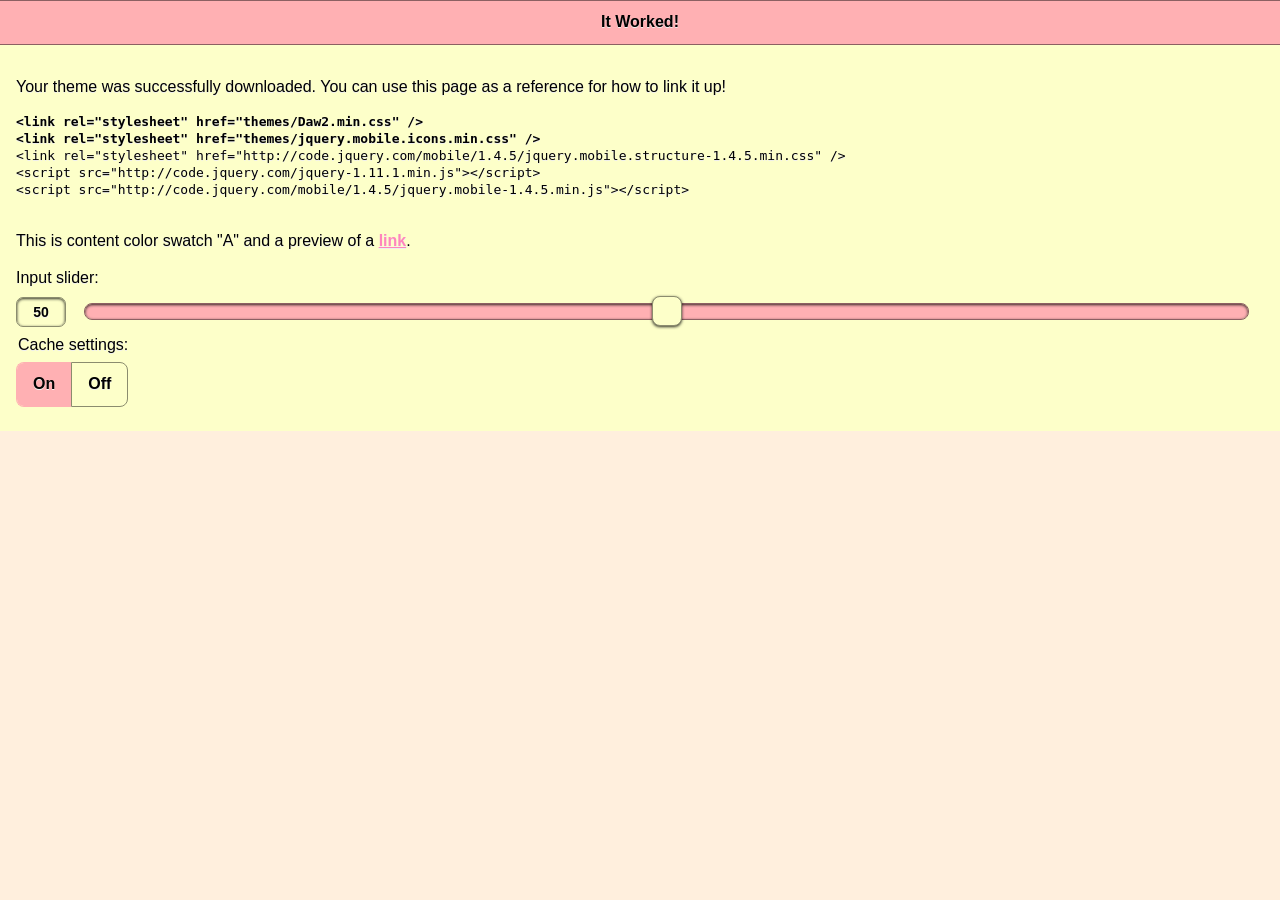
<file: app/webroot/index.html>
<!DOCTYPE html>
<html>
<head>
	<meta http-equiv="Content-Type" content="text/html; charset=utf-8" />	<title>
		CakeRecipe:
		Errors	</title>
	<link href="/cakephp/favicon.ico" type="image/x-icon" rel="icon" /><link href="/cakephp/favicon.ico" type="image/x-icon" rel="shortcut icon" />
	<link rel="stylesheet" type="text/css" href="css/Daw2.min.css" />
	<link rel="stylesheet" type="text/css" href="css/jquery.mobile.icons.min.css" />
	<link rel="stylesheet" type="text/css" href="css/jquery.mobile.structure-1.4.5.min.css" />

	<script type="text/javascript" src="js/jquery-1.11.1.min.js"></script>
	<script type="text/javascript" src="js/jquery.mobile-1.4.5.min.js"></script>

</head>
<body>
    <div data-role="page" data-theme="a">
		<div data-role="header" data-position="inline">
			<h1>It Worked!</h1>
		</div>
		<div data-role="content" data-theme="a">
			<p>Your theme was successfully downloaded. You can use this page as a reference for how to link it up!</p>
			<pre>
<strong>&lt;link rel=&quot;stylesheet&quot; href=&quot;themes/Daw2.min.css&quot; /&gt;</strong>
<strong>&lt;link rel=&quot;stylesheet&quot; href=&quot;themes/jquery.mobile.icons.min.css&quot; /&gt;</strong>
&lt;link rel=&quot;stylesheet&quot; href=&quot;http://code.jquery.com/mobile/1.4.5/jquery.mobile.structure-1.4.5.min.css&quot; /&gt;
&lt;script src=&quot;http://code.jquery.com/jquery-1.11.1.min.js&quot;&gt;&lt;/script&gt;
&lt;script src=&quot;http://code.jquery.com/mobile/1.4.5/jquery.mobile-1.4.5.min.js&quot;&gt;&lt;/script&gt;
			</pre>
			<p>This is content color swatch "A" and a preview of a <a href="#" class="ui-link">link</a>.</p>
			<label for="slider1">Input slider:</label>
			<input type="range" name="slider1" id="slider1" value="50" min="0" max="100" data-theme="a" />
			<fieldset data-role="controlgroup"  data-type="horizontal" data-role="fieldcontain">
			<legend>Cache settings:</legend>
			<input type="radio" name="radio-choice-a1" id="radio-choice-a1" value="on" checked="checked" />
			<label for="radio-choice-a1">On</label>
			<input type="radio" name="radio-choice-a1" id="radio-choice-b1" value="off"  />
			<label for="radio-choice-b1">Off</label>
			</fieldset>
		</div>
	</div>
</body>
</html>
</file>
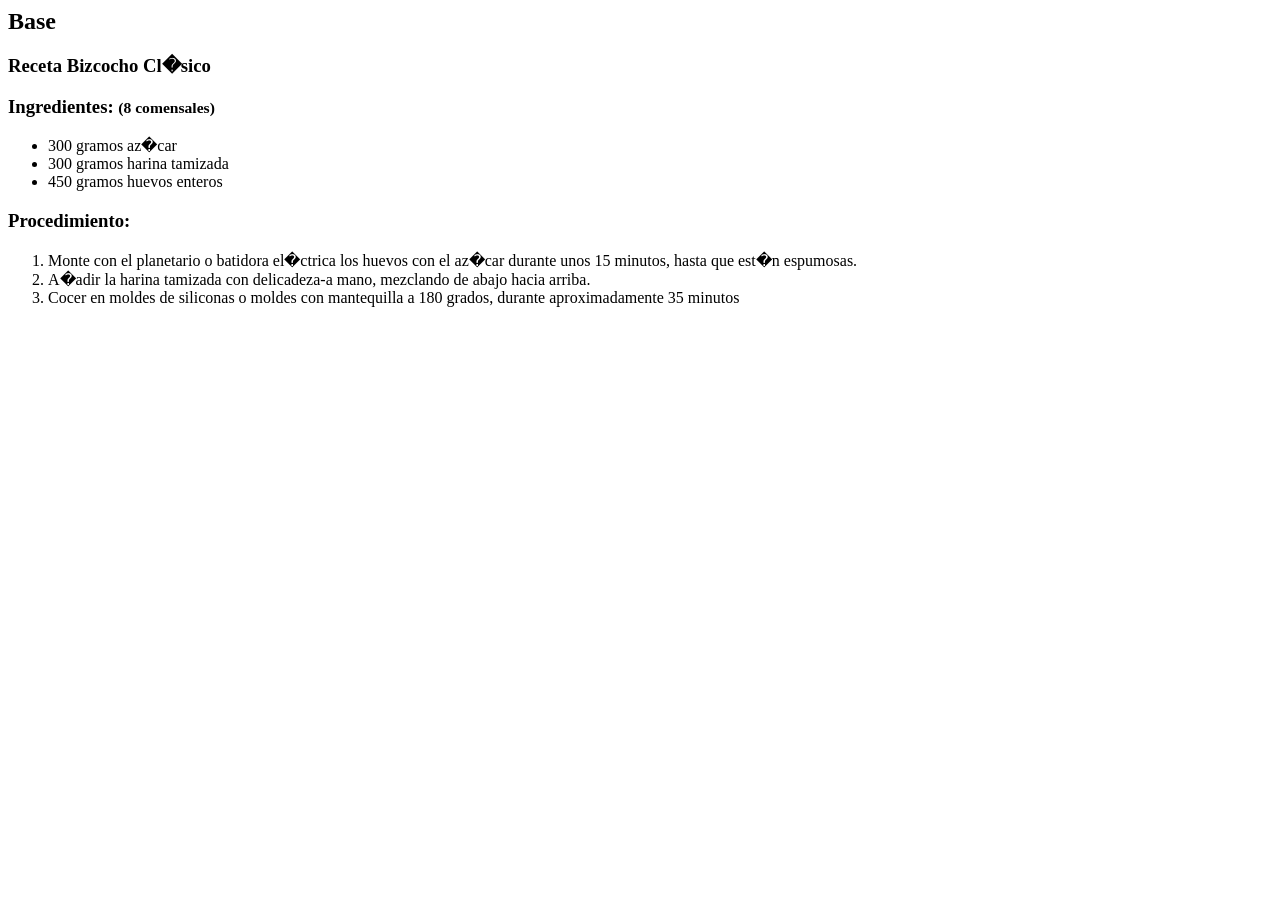
<file: receta.html>
<html>
<h2>
<div><b>Base</b></div>
</h2>
</div>
<h3>
<p>Receta Bizcocho Cl�sico</p></div></div>
Ingredientes:
<small class="recipe-serving">(8 comensales)</small>
</h3>
<ul>
<li>300 gramos az�car</li>
<li>300 gramos harina tamizada</li>
<li>450 gramos huevos enteros</li>
</ul>

<h3>
Procedimiento:
</h3>
<div><ol>
<li><span>Monte con el planetario o batidora el�ctrica los huevos con el az�car durante unos 15 minutos, hasta que est�n espumosas.</span></li>
<li><span>A�adir la harina tamizada con delicadeza-a mano, mezclando de abajo hacia arriba.</span></li>
<li><span>Cocer en moldes de siliconas o moldes con mantequilla a 180 grados, durante aproximadamente 35 minutos</span></li>
</ol>
</div>
</div>
</html>
</file>
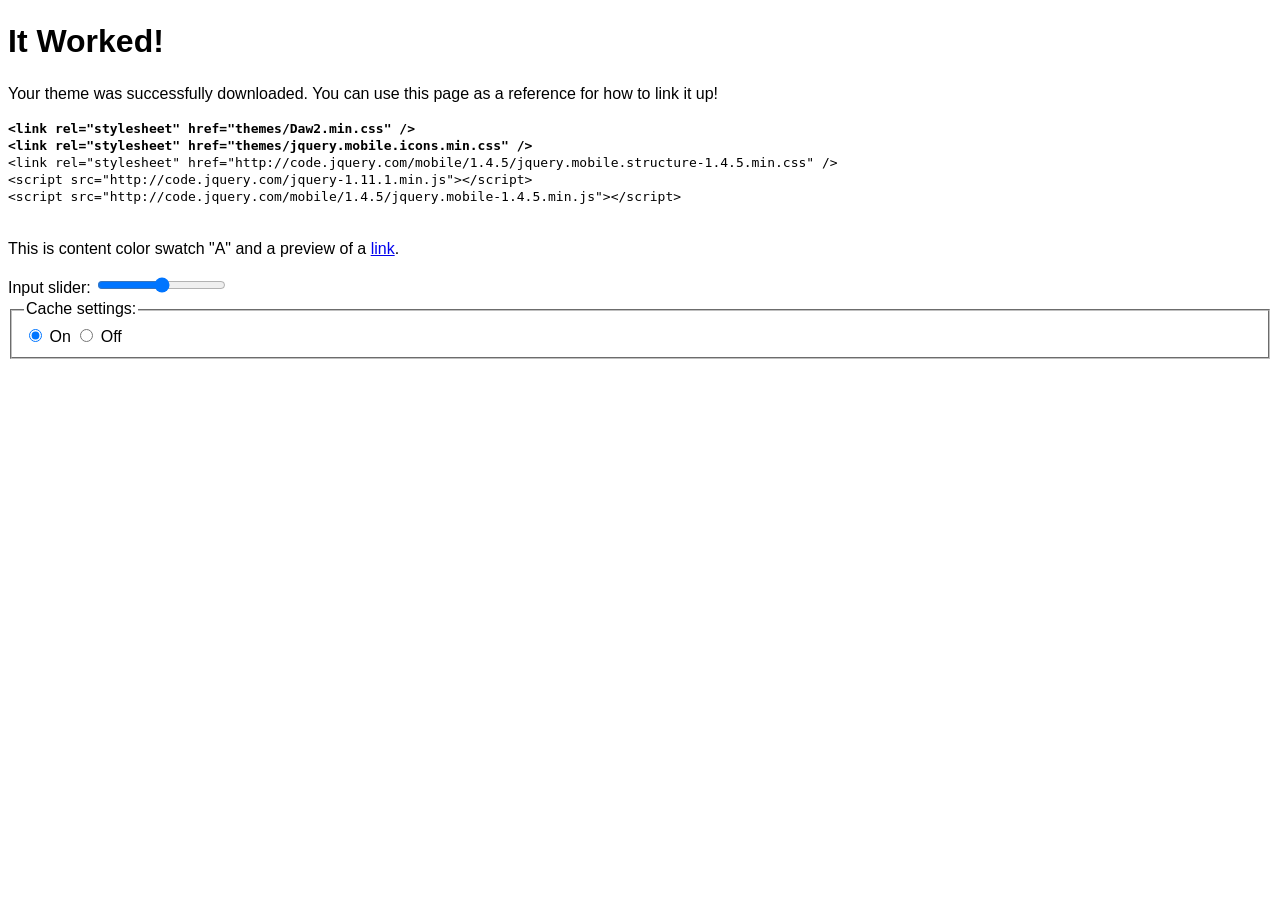
<file: app/webroot/asffa.html>
<!DOCTYPE html>
<html>
<head>
	<meta http-equiv="Content-Type" content="text/html; charset=utf-8" />	<title>
		CakeRecipe:
		Errors	</title>
	<link href="/cakephp/favicon.ico" type="image/x-icon" rel="icon" /><link href="/cakephp/favicon.ico" type="image/x-icon" rel="shortcut icon" />
	<link rel="stylesheet" type="text/css" href="css/Daw2.min.css" />
	<link rel="stylesheet" type="text/css" href="css/jquery.mobile.icons.min.css" />
	<link rel="stylesheet" type="text/css" href="css/jquery.mobile.structure-1.4.5.min.css" />

	<script type="text/javascript" src="js/jquery.mobile-1.4.5.min.js"></script>
	<script type="text/javascript" src="js/jquery-1.11.1.min.js"></script>
</head>
<body>
    <div data-role="page" data-theme="a">
		<div data-role="header" data-position="inline">
			<h1>It Worked!</h1>
		</div>
		<div data-role="content" data-theme="a">
			<p>Your theme was successfully downloaded. You can use this page as a reference for how to link it up!</p>
			<pre>
<strong>&lt;link rel=&quot;stylesheet&quot; href=&quot;themes/Daw2.min.css&quot; /&gt;</strong>
<strong>&lt;link rel=&quot;stylesheet&quot; href=&quot;themes/jquery.mobile.icons.min.css&quot; /&gt;</strong>
&lt;link rel=&quot;stylesheet&quot; href=&quot;http://code.jquery.com/mobile/1.4.5/jquery.mobile.structure-1.4.5.min.css&quot; /&gt;
&lt;script src=&quot;http://code.jquery.com/jquery-1.11.1.min.js&quot;&gt;&lt;/script&gt;
&lt;script src=&quot;http://code.jquery.com/mobile/1.4.5/jquery.mobile-1.4.5.min.js&quot;&gt;&lt;/script&gt;
			</pre>
			<p>This is content color swatch "A" and a preview of a <a href="#" class="ui-link">link</a>.</p>
			<label for="slider1">Input slider:</label>
			<input type="range" name="slider1" id="slider1" value="50" min="0" max="100" data-theme="a" />
			<fieldset data-role="controlgroup"  data-type="horizontal" data-role="fieldcontain">
			<legend>Cache settings:</legend>
			<input type="radio" name="radio-choice-a1" id="radio-choice-a1" value="on" checked="checked" />
			<label for="radio-choice-a1">On</label>
			<input type="radio" name="radio-choice-a1" id="radio-choice-b1" value="off"  />
			<label for="radio-choice-b1">Off</label>
			</fieldset>
		</div>
	</div>
</body>
</html>
</file>
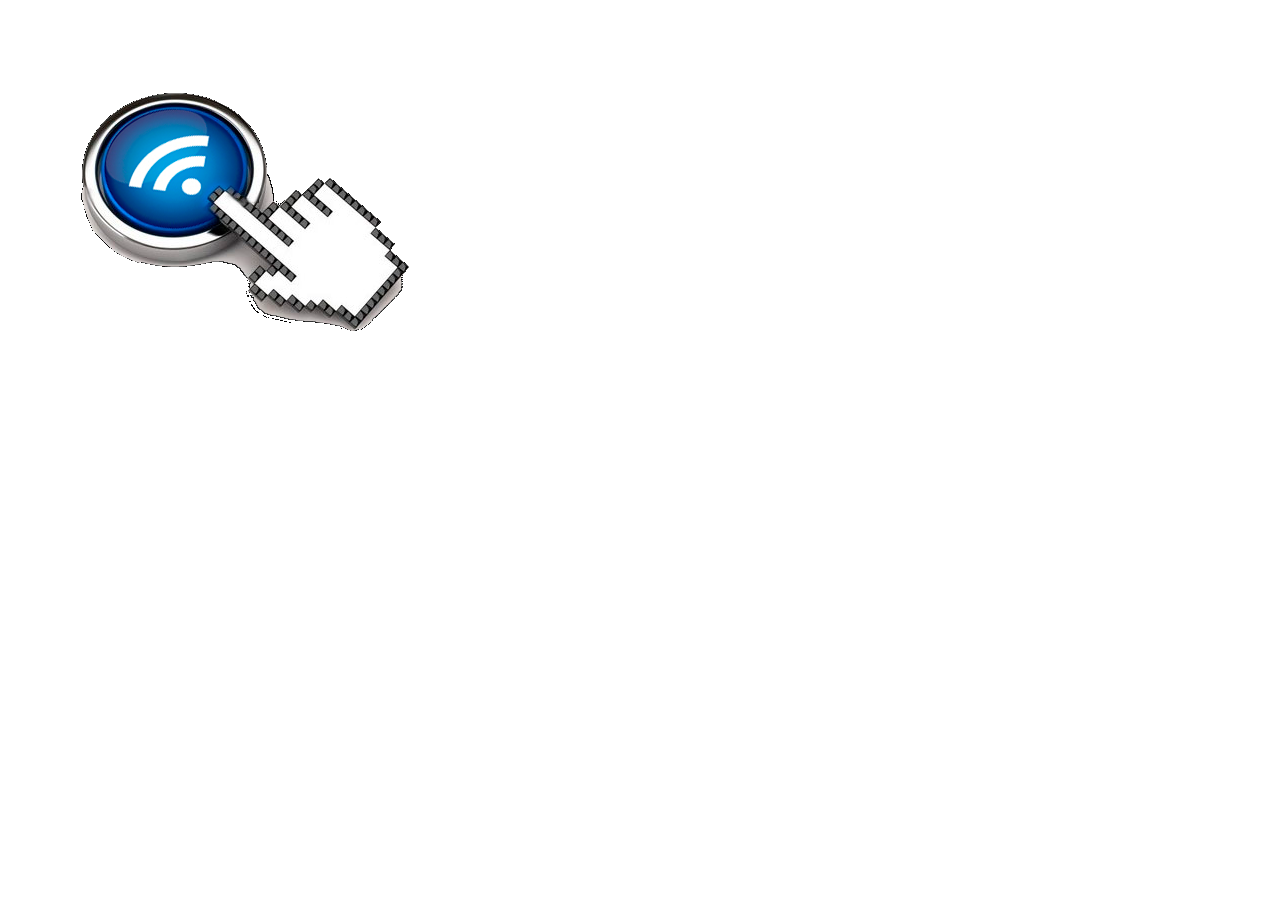
<file: app/webroot/static.html>
<!DOCTYPE html>
<!--
To change this license header, choose License Headers in Project Properties.
To change this template file, choose Tools | Templates
and open the template in the editor.
-->
<html>
    <head>
        <title>Página sólo disponible Online</title>
        <meta charset="UTF-8">
        <meta name="viewport" content="width=device-width, initial-scale=1.0">
    </head>
    <body>
        <div><img src="img/offline.png" alt="Solo se puede acceder online"/></div>
    </body>
</html>
</file>
<file: app/webroot/css/Daw2.min.css>
/* For this demo we used images with a size of 310x310 pixels. Just before the second breakpoint the images reach their max width: 1019px - 2 x 9px padding = 1001px x 30.9333% = ~310px */
/*!
* jQuery Mobile 1.4.5
* Git HEAD hash: 68e55e78b292634d3991c795f06f5e37a512decc <> Date: Fri Oct 31 2014 17:33:30 UTC
* http://jquerymobile.com
*
* Copyright 2010, 2014 jQuery Foundation, Inc. and othercontributors
* Released under the MIT license.
* http://jquery.org/license
*
*/
/* Globals */
/* Font
-----------------------------------------------------------------------------------------------------------*/
html {
    font-size: 100%;
}
body,
input,
select,
textarea,
button,
.ui-btn {
    font-size: 1em;
    line-height: 1.3;
    font-family: sans-serif /*{global-font-family}*/;
}
legend,
.ui-input-text input,
.ui-input-search input {
    color: inherit;
    text-shadow: inherit;
}
/* Form labels (overrides font-weight bold in bars, and mini font-size) */
.ui-mobile label,
div.ui-controlgroup-label {
    font-weight: normal;
    font-size: 16px;
}
/* Separators
-----------------------------------------------------------------------------------------------------------*/
/* Field contain separator (< 28em) */
.ui-field-contain {
    border-bottom-color: #828282;
    border-bottom-color: rgba(0,0,0,.15);
    border-bottom-width: 1px;
    border-bottom-style: solid;
}
/* Table opt-in classes: strokes between each row, and alternating row stripes */
/* Classes table-stroke and table-stripe are deprecated in 1.4. */
.table-stroke thead th,
.table-stripe thead th,
.table-stripe tbody tr:last-child {
    border-bottom: 1px solid #d6d6d6; /* non-RGBA fallback */
    border-bottom: 1px solid rgba(0,0,0,.1);
}
.table-stroke tbody th,
.table-stroke tbody td {
    border-bottom: 1px solid #e6e6e6; /* non-RGBA fallback */
    border-bottom: 1px solid rgba(0,0,0,.05);
}
.table-stripe.table-stroke tbody tr:last-child th,
.table-stripe.table-stroke tbody tr:last-child td {
    border-bottom: 0;
}
.table-stripe tbody tr:nth-child(odd) td,
.table-stripe tbody tr:nth-child(odd) th {
    background-color: #eeeeee; /* non-RGBA fallback */
    background-color: rgba(0,0,0,.04);
}
/* Buttons
-----------------------------------------------------------------------------------------------------------*/
.ui-btn,
label.ui-btn {
    font-weight: bold;
    border-width: 1px;
    border-style: solid;
}
.ui-btn {
    text-decoration: none !important;
}
.ui-btn-active {
    cursor: pointer;
}
/* Corner rounding
-----------------------------------------------------------------------------------------------------------*/
/* Class ui-btn-corner-all deprecated in 1.4 */
.ui-corner-all {
    -webkit-border-radius: 0.5em /*{global-radii-blocks}*/;
    border-radius: 0.5em /*{global-radii-blocks}*/;
}
/* Buttons */
.ui-btn-corner-all,
.ui-btn.ui-corner-all,
/* Slider track */
.ui-slider-track.ui-corner-all,
/* Flipswitch */
.ui-flipswitch.ui-corner-all,
/* Count bubble */
.ui-li-count {
    -webkit-border-radius: 0.5em /*{global-radii-buttons}*/;
    border-radius: 0.5em /*{global-radii-buttons}*/;
}
/* Icon-only buttons */
.ui-btn-icon-notext.ui-btn-corner-all,
.ui-btn-icon-notext.ui-corner-all {
    -webkit-border-radius: 1em;
    border-radius: 1em;
}
/* Radius clip workaround for cleaning up corner trapping */
.ui-btn-corner-all,
.ui-corner-all {
    -webkit-background-clip: padding;
    background-clip: padding-box;
}
/* Popup arrow */
.ui-popup.ui-corner-all > .ui-popup-arrow-guide {
    left: 0.5em /*{global-radii-blocks}*/;
    right: 0.5em /*{global-radii-blocks}*/;
    top: 0.5em /*{global-radii-blocks}*/;
    bottom: 0.5em /*{global-radii-blocks}*/;
}
/* Shadow
-----------------------------------------------------------------------------------------------------------*/
.ui-shadow {
    -webkit-box-shadow: 0 1px 3px /*{global-box-shadow-size}*/ rgba(0,0,0,0.8) /*{global-box-shadow-color}*/;
    -moz-box-shadow: 0 1px 3px /*{global-box-shadow-size}*/ rgba(0,0,0,0.8) /*{global-box-shadow-color}*/;
    box-shadow: 0 1px 3px /*{global-box-shadow-size}*/ rgba(0,0,0,0.8) /*{global-box-shadow-color}*/;
}
.ui-shadow-inset {
    -webkit-box-shadow: inset 0 1px 3px /*{global-box-shadow-size}*/ rgba(0,0,0,0.8) /*{global-box-shadow-color}*/;
    -moz-box-shadow: inset 0 1px 3px /*{global-box-shadow-size}*/ rgba(0,0,0,0.8) /*{global-box-shadow-color}*/;
    box-shadow: inset 0 1px 3px /*{global-box-shadow-size}*/ rgba(0,0,0,0.8) /*{global-box-shadow-color}*/;
}
.ui-overlay-shadow {
    -webkit-box-shadow: 0 0 12px rgba(0,0,0,.6);
    -moz-box-shadow: 0 0 12px rgba(0,0,0,.6);
    box-shadow: 0 0 12px rgba(0,0,0,.6);
}
/* Icons
-----------------------------------------------------------------------------------------------------------*/
.ui-btn-icon-left:after,
.ui-btn-icon-right:after,
.ui-btn-icon-top:after,
.ui-btn-icon-bottom:after,
.ui-btn-icon-notext:after {
    background-color: #ff8488 /*{global-icon-color}*/;
    background-color: rgba(255,132,136,0.5) /*{global-icon-disc}*/;
    background-position: center center;
    background-repeat: no-repeat;
    -webkit-border-radius: 1em;
    border-radius: 1em;
}
/* Alt icons */
.ui-alt-icon.ui-btn:after,
.ui-alt-icon .ui-btn:after,
html .ui-alt-icon.ui-checkbox-off:after,
html .ui-alt-icon.ui-radio-off:after,
html .ui-alt-icon .ui-checkbox-off:after,
html .ui-alt-icon .ui-radio-off:after {
    background-color: #ff8488 /*{global-icon-color}*/;
    background-color: rgba(255,132,136,0.5) /*{global-icon-disc}*/;
}
/* No disc */
.ui-nodisc-icon.ui-btn:after,
.ui-nodisc-icon .ui-btn:after {
    background-color: transparent;
}
/* Icon shadow */
.ui-shadow-icon.ui-btn:after,
.ui-shadow-icon .ui-btn:after {
    -webkit-box-shadow: 0 1px 0 rgba(255,255,255,.4) /*{global-icon-shadow}*/;
    -moz-box-shadow: 0 1px 0 rgba(255,255,255,.4) /*{global-icon-shadow}*/;
    box-shadow: 0 1px 0 rgba(255,255,255,.4) /*{global-icon-shadow}*/;
}
/* Checkbox and radio */
.ui-btn.ui-checkbox-off:after,
.ui-btn.ui-checkbox-on:after,
.ui-btn.ui-radio-off:after,
.ui-btn.ui-radio-on:after {
    display: block;
    width: 18px;
    height: 18px;
    margin: -9px 2px 0 2px;
}
.ui-checkbox-off:after,
.ui-btn.ui-radio-off:after {
    filter: Alpha(Opacity=30);
    opacity: .3;
}
.ui-btn.ui-checkbox-off:after,
.ui-btn.ui-checkbox-on:after {
    -webkit-border-radius: .1875em;
    border-radius: .1875em;
}
.ui-btn.ui-checkbox-off:after {
    background-color: #666;
    background-color: rgba(0,0,0,.3);
}
.ui-radio .ui-btn.ui-radio-on:after {
    background-image: none;
    background-color: #fff;
    width: 8px;
    height: 8px;
    border-width: 5px;
    border-style: solid;
}
.ui-alt-icon.ui-btn.ui-radio-on:after,
.ui-alt-icon .ui-btn.ui-radio-on:after {
    background-color: #000;
}
/* Loader */
.ui-icon-loading {
    background: url("images/ajax-loader.gif");
    background-size: 2.875em 2.875em;
}
.ui-bar-a,.ui-page-theme-a .ui-bar-inherit,html .ui-bar-a .ui-bar-inherit,html .ui-body-a .ui-bar-inherit,html body .ui-group-theme-a .ui-bar-inherit{
    background-color:#ffb0b3;
    border-color:#8c6062;
    color:#000000;
    text-shadow:0 1px 0 #eeeeee;
    font-weight:bold;
}

.ui-bar-a{
    border-width:1px;
    border-style:solid;
}
.ui-overlay-a,.ui-page-theme-a,.ui-page-theme-a .ui-panel-wrapper{
    background-color:#ffefdd; 
        border-color:#bbbbbb;
        color:#333333;
        text-shadow:0 1px 0 #f3f3f3 ;
}
.ui-body-a,.ui-page-theme-a .ui-body-inherit,html .ui-bar-a .ui-body-inherit,html .ui-body-a .ui-body-inherit,html body .ui-group-theme-a .ui-body-inherit,html .ui-panel-page-container-a{
    background-color:#fdffc9;
    border-color:#8b8c6e;
    color:#000000;
    text-shadow:0 1px 0 #eeeeee ;
}
.ui-body-a{border-width:1px;border-style:solid;}

.ui-page-theme-a a,html .ui-bar-a a,html .ui-body-a a,html body .ui-group-theme-a a{color:#ff86bb ;font-weight:bold;}.ui-page-theme-a a:visited,html .ui-bar-a a:visited,html .ui-body-a a:visited,html body .ui-group-theme-a a:visited{ color:#3388cc ;}.ui-page-theme-a a:hover,html .ui-bar-a a:hover,html .ui-body-a a:hover,html body .ui-group-theme-a a:hover{color:#005599 ;}.ui-page-theme-a a:active,html .ui-bar-a a:active,html .ui-body-a a:active,html body .ui-group-theme-a a:active{color:#005599 ;}.ui-page-theme-a .ui-btn,html .ui-bar-a .ui-btn,html .ui-body-a .ui-btn,html body .ui-group-theme-a .ui-btn,html head + body .ui-btn.ui-btn-a,.ui-page-theme-a .ui-btn:visited,html .ui-bar-a .ui-btn:visited,html .ui-body-a .ui-btn:visited,html body .ui-group-theme-a .ui-btn:visited,html head + body .ui-btn.ui-btn-a:visited{background-color:#fdffc9 ;border-color:#8b8c6e ;color:#000000 ;text-shadow:0 1px 0 #eeeeee ;}.ui-page-theme-a .ui-btn:hover,html .ui-bar-a .ui-btn:hover,html .ui-body-a .ui-btn:hover,html body .ui-group-theme-a .ui-btn:hover,html head + body .ui-btn.ui-btn-a:hover{background-color:#FFFFe7 ;border-color:#8c8c7f ;color:#000000 ;text-shadow:0 1px 0 #eeeeee ;}.ui-page-theme-a .ui-btn:active,html .ui-bar-a .ui-btn:active,html .ui-body-a .ui-btn:active,html body .ui-group-theme-a .ui-btn:active,html head + body .ui-btn.ui-btn-a:active{background-color:#f9eee2 ;border-color:#8c8c7f ;color:#000000 ;text-shadow:0 1px 0 #eeeeee ;}.ui-page-theme-a .ui-btn.ui-btn-active,html .ui-bar-a .ui-btn.ui-btn-active,html .ui-body-a .ui-btn.ui-btn-active,html body .ui-group-theme-a .ui-btn.ui-btn-active,html head + body .ui-btn.ui-btn-a.ui-btn-active,.ui-page-theme-a .ui-checkbox-on:after,html .ui-bar-a .ui-checkbox-on:after,html .ui-body-a .ui-checkbox-on:after,html body .ui-group-theme-a .ui-checkbox-on:after,.ui-btn.ui-checkbox-on.ui-btn-a:after,.ui-page-theme-a .ui-flipswitch-active,html .ui-bar-a .ui-flipswitch-active,html .ui-body-a .ui-flipswitch-active,html body .ui-group-theme-a .ui-flipswitch-active,html body .ui-flipswitch.ui-bar-a.ui-flipswitch-active,.ui-page-theme-a .ui-slider-track .ui-btn-active,html .ui-bar-a .ui-slider-track .ui-btn-active,html .ui-body-a .ui-slider-track .ui-btn-active,html body .ui-group-theme-a .ui-slider-track .ui-btn-active,html body div.ui-slider-track.ui-body-a .ui-btn-active{background-color:#ffb0b3 ;border-color:#ffb0b3 ;color:#030202 ;text-shadow:0 1px 0 #f5f5f4 ;}.ui-page-theme-a .ui-radio-on:after,html .ui-bar-a .ui-radio-on:after,html .ui-body-a .ui-radio-on:after,html body .ui-group-theme-a .ui-radio-on:after,.ui-btn.ui-radio-on.ui-btn-a:after{border-color:#ffb0b3 ;}.ui-page-theme-a .ui-btn:focus,html .ui-bar-a .ui-btn:focus,html .ui-body-a .ui-btn:focus,html body .ui-group-theme-a .ui-btn:focus,html head + body .ui-btn.ui-btn-a:focus,.ui-page-theme-a .ui-focus,html .ui-bar-a .ui-focus,html .ui-body-a .ui-focus,html body .ui-group-theme-a .ui-focus,html head + body .ui-btn-a.ui-focus,html head + body .ui-body-a.ui-focus{-webkit-box-shadow:0 0 12px #ffb0b3 ;-moz-box-shadow:0 0 12px #ffb0b3 ;box-shadow:0 0 12px #ffb0b3 ;}.ui-bar-b,.ui-page-theme-b .ui-bar-inherit,html .ui-bar-b .ui-bar-inherit,html .ui-body-b .ui-bar-inherit,html body .ui-group-theme-b .ui-bar-inherit{background-color:#e9e9e9 ;border-color:#dddddd ;color:#333333 ;text-shadow:0 1px 0 #eeeeee ;font-weight:bold;}.ui-bar-b{border-width:1px;border-style:solid;}.ui-overlay-b,.ui-page-theme-b,.ui-page-theme-b .ui-panel-wrapper{background-color:#f9f9f9 ;border-color:#bbbbbb ;color:#333333 ;text-shadow:0 1px 0 #f3f3f3 ;}.ui-body-b,.ui-page-theme-b .ui-body-inherit,html .ui-bar-b .ui-body-inherit,html .ui-body-b .ui-body-inherit,html body .ui-group-theme-b .ui-body-inherit,html .ui-panel-page-container-b{background-color:#ffffff ;border-color:#dddddd ;color:#333333 ;text-shadow:0 1px 0 #f3f3f3 ;}.ui-body-b{border-width:1px;border-style:solid;}.ui-page-theme-b a,html .ui-bar-b a,html .ui-body-b a,html body .ui-group-theme-b a{color:#3388cc ;font-weight:bold;}.ui-page-theme-b a:visited,html .ui-bar-b a:visited,html .ui-body-b a:visited,html body .ui-group-theme-b a:visited{ color:#3388cc ;}.ui-page-theme-b a:hover,html .ui-bar-b a:hover,html .ui-body-b a:hover,html body .ui-group-theme-b a:hover{color:#005599 ;}.ui-page-theme-b a:active,html .ui-bar-b a:active,html .ui-body-b a:active,html body .ui-group-theme-b a:active{color:#005599 ;}.ui-page-theme-b .ui-btn,html .ui-bar-b .ui-btn,html .ui-body-b .ui-btn,html body .ui-group-theme-b .ui-btn,html head + body .ui-btn.ui-btn-b,.ui-page-theme-b .ui-btn:visited,html .ui-bar-b .ui-btn:visited,html .ui-body-b .ui-btn:visited,html body .ui-group-theme-b .ui-btn:visited,html head + body .ui-btn.ui-btn-b:visited{background-color:#f6f6f6 ;border-color:#dddddd ;color:#333333 ;text-shadow:0 1px 0 #f3f3f3 ;}.ui-page-theme-b .ui-btn:hover,html .ui-bar-b .ui-btn:hover,html .ui-body-b .ui-btn:hover,html body .ui-group-theme-b .ui-btn:hover,html head + body .ui-btn.ui-btn-b:hover{background-color:#ededed ;border-color:#dddddd ;color:#333333 ;text-shadow:0 1px 0 #f3f3f3 ;}.ui-page-theme-b .ui-btn:active,html .ui-bar-b .ui-btn:active,html .ui-body-b .ui-btn:active,html body .ui-group-theme-b .ui-btn:active,html head + body .ui-btn.ui-btn-b:active{background-color:#e8e8e8 ;border-color:#dddddd ;color:#333333 ;text-shadow:0 1px 0 #f3f3f3 ;}.ui-page-theme-b .ui-btn.ui-btn-active,html .ui-bar-b .ui-btn.ui-btn-active,html .ui-body-b .ui-btn.ui-btn-active,html body .ui-group-theme-b .ui-btn.ui-btn-active,html head + body .ui-btn.ui-btn-b.ui-btn-active,.ui-page-theme-b .ui-checkbox-on:after,html .ui-bar-b .ui-checkbox-on:after,html .ui-body-b .ui-checkbox-on:after,html body .ui-group-theme-b .ui-checkbox-on:after,.ui-btn.ui-checkbox-on.ui-btn-b:after,.ui-page-theme-b .ui-flipswitch-active,html .ui-bar-b .ui-flipswitch-active,html .ui-body-b .ui-flipswitch-active,html body .ui-group-theme-b .ui-flipswitch-active,html body .ui-flipswitch.ui-bar-b.ui-flipswitch-active,.ui-page-theme-b .ui-slider-track .ui-btn-active,html .ui-bar-b .ui-slider-track .ui-btn-active,html .ui-body-b .ui-slider-track .ui-btn-active,html body .ui-group-theme-b .ui-slider-track .ui-btn-active,html body div.ui-slider-track.ui-body-b .ui-btn-active{background-color:#3388cc ;border-color:#3388cc ;color:#ffffff ;text-shadow:0 1px 0 #005599 ;}.ui-page-theme-b .ui-radio-on:after,html .ui-bar-b .ui-radio-on:after,html .ui-body-b .ui-radio-on:after,html body .ui-group-theme-b .ui-radio-on:after,.ui-btn.ui-radio-on.ui-btn-b:after{border-color:#3388cc ;}.ui-page-theme-b .ui-btn:focus,html .ui-bar-b .ui-btn:focus,html .ui-body-b .ui-btn:focus,html body .ui-group-theme-b .ui-btn:focus,html head + body .ui-btn.ui-btn-b:focus,.ui-page-theme-b .ui-focus,html .ui-bar-b .ui-focus,html .ui-body-b .ui-focus,html body .ui-group-theme-b .ui-focus,html head + body .ui-btn-b.ui-focus,html head + body .ui-body-b.ui-focus{-webkit-box-shadow:0 0 12px #3388cc ;-moz-box-shadow:0 0 12px #3388cc ;box-shadow:0 0 12px #3388cc ;}.ui-bar-c,.ui-page-theme-c .ui-bar-inherit,html .ui-bar-c .ui-bar-inherit,html .ui-body-c .ui-bar-inherit,html body .ui-group-theme-c .ui-bar-inherit{background-color:#e9e9e9 ;border-color:#dddddd ;color:#333333 ;text-shadow:0 1px 0 #eeeeee ;font-weight:bold;}.ui-bar-c{border-width:1px;border-style:solid;}.ui-overlay-c,.ui-page-theme-c,.ui-page-theme-c .ui-panel-wrapper{background-color:#f9f9f9 ;border-color:#bbbbbb ;color:#333333 ;text-shadow:0 1px 0 #f3f3f3 ;}.ui-body-c,.ui-page-theme-c .ui-body-inherit,html .ui-bar-c .ui-body-inherit,html .ui-body-c .ui-body-inherit,html body .ui-group-theme-c .ui-body-inherit,html .ui-panel-page-container-c{background-color:#ffffff ;border-color:#dddddd ;color:#333333 ;text-shadow:0 1px 0 #f3f3f3 ;}.ui-body-c{border-width:1px;border-style:solid;}.ui-page-theme-c a,html .ui-bar-c a,html .ui-body-c a,html body .ui-group-theme-c a{color:#3388cc ;font-weight:bold;}.ui-page-theme-c a:visited,html .ui-bar-c a:visited,html .ui-body-c a:visited,html body .ui-group-theme-c a:visited{ color:#3388cc ;}.ui-page-theme-c a:hover,html .ui-bar-c a:hover,html .ui-body-c a:hover,html body .ui-group-theme-c a:hover{color:#005599 ;}.ui-page-theme-c a:active,html .ui-bar-c a:active,html .ui-body-c a:active,html body .ui-group-theme-c a:active{color:#005599 ;}.ui-page-theme-c .ui-btn,html .ui-bar-c .ui-btn,html .ui-body-c .ui-btn,html body .ui-group-theme-c .ui-btn,html head + body .ui-btn.ui-btn-c,.ui-page-theme-c .ui-btn:visited,html .ui-bar-c .ui-btn:visited,html .ui-body-c .ui-btn:visited,html body .ui-group-theme-c .ui-btn:visited,html head + body .ui-btn.ui-btn-c:visited{background-color:#f6f6f6 ;border-color:#dddddd ;color:#333333 ;text-shadow:0 1px 0 #f3f3f3 ;}.ui-page-theme-c .ui-btn:hover,html .ui-bar-c .ui-btn:hover,html .ui-body-c .ui-btn:hover,html body .ui-group-theme-c .ui-btn:hover,html head + body .ui-btn.ui-btn-c:hover{background-color:#ededed ;border-color:#dddddd ;color:#333333 ;text-shadow:0 1px 0 #f3f3f3 ;}.ui-page-theme-c .ui-btn:active,html .ui-bar-c .ui-btn:active,html .ui-body-c .ui-btn:active,html body .ui-group-theme-c .ui-btn:active,html head + body .ui-btn.ui-btn-c:active{background-color:#e8e8e8 ;border-color:#dddddd ;color:#333333 ;text-shadow:0 1px 0 #f3f3f3 ;}.ui-page-theme-c .ui-btn.ui-btn-active,html .ui-bar-c .ui-btn.ui-btn-active,html .ui-body-c .ui-btn.ui-btn-active,html body .ui-group-theme-c .ui-btn.ui-btn-active,html head + body .ui-btn.ui-btn-c.ui-btn-active,.ui-page-theme-c .ui-checkbox-on:after,html .ui-bar-c .ui-checkbox-on:after,html .ui-body-c .ui-checkbox-on:after,html body .ui-group-theme-c .ui-checkbox-on:after,.ui-btn.ui-checkbox-on.ui-btn-c:after,.ui-page-theme-c .ui-flipswitch-active,html .ui-bar-c .ui-flipswitch-active,html .ui-body-c .ui-flipswitch-active,html body .ui-group-theme-c .ui-flipswitch-active,html body .ui-flipswitch.ui-bar-c.ui-flipswitch-active,.ui-page-theme-c .ui-slider-track .ui-btn-active,html .ui-bar-c .ui-slider-track .ui-btn-active,html .ui-body-c .ui-slider-track .ui-btn-active,html body .ui-group-theme-c .ui-slider-track .ui-btn-active,html body div.ui-slider-track.ui-body-c .ui-btn-active{background-color:#3388cc ;border-color:#3388cc ;color:#ffffff ;text-shadow:0 1px 0 #005599 ;}.ui-page-theme-c .ui-radio-on:after,html .ui-bar-c .ui-radio-on:after,html .ui-body-c .ui-radio-on:after,html body .ui-group-theme-c .ui-radio-on:after,.ui-btn.ui-radio-on.ui-btn-c:after{border-color:#3388cc ;}.ui-page-theme-c .ui-btn:focus,html .ui-bar-c .ui-btn:focus,html .ui-body-c .ui-btn:focus,html body .ui-group-theme-c .ui-btn:focus,html head + body .ui-btn.ui-btn-c:focus,.ui-page-theme-c .ui-focus,html .ui-bar-c .ui-focus,html .ui-body-c .ui-focus,html body .ui-group-theme-c .ui-focus,html head + body .ui-btn-c.ui-focus,html head + body .ui-body-c.ui-focus{-webkit-box-shadow:0 0 12px #3388cc ;-moz-box-shadow:0 0 12px #3388cc ;box-shadow:0 0 12px #3388cc ;}.ui-disabled,.ui-state-disabled,button[disabled],.ui-select .ui-btn.ui-state-disabled{filter:Alpha(Opacity=30);opacity:.3;cursor:default !important;pointer-events:none;}.ui-btn:focus,.ui-btn.ui-focus{outline:0;}.ui-noboxshadow .ui-shadow,.ui-noboxshadow .ui-shadow-inset,.ui-noboxshadow .ui-overlay-shadow,.ui-noboxshadow .ui-shadow-icon.ui-btn:after,.ui-noboxshadow .ui-shadow-icon .ui-btn:after,.ui-noboxshadow .ui-focus,.ui-noboxshadow .ui-btn:focus,.ui-noboxshadow input:focus,.ui-noboxshadow .ui-panel{-webkit-box-shadow:none !important;-moz-box-shadow:none !important;box-shadow:none !important;}.ui-noboxshadow .ui-btn:focus,.ui-noboxshadow .ui-focus{outline-width:1px;outline-style:auto;}
.error-message {
    padding: 2px 2px 2px 18px;
    margin: 2px 0;
    border: solid 1px;
    color: #D8000C;
    border-color: #D8000C;
    background: #FFD7D7 url('images/error.png') no-repeat 1px 5px;
}
.flash_error, .flash_warning, .flash_success, .flash_info {
    padding: 10px 10px 10px 36px;
    margin: 10px 0;
    border: solid 1px;
}
.flash_error {
    //border-color: #DF8F8F;
    color: #D8000C;
    border-color: #D8000C;
    background: #FFD7D7 url('images/error.png') no-repeat 10px 14px;
}
.flash_warning {
    //border-color: #E6DB55;
    color: #9F6000;
    border-color: #9F6000;
    background: #FFFBCC url('images/warning.png') no-repeat 10px 14px;
}
.flash_success {
    //border-color: #ACDBAD;
    color: #270;
    border-color: #270;
    background: #ECFAE3 url('images/success.png') no-repeat 10px 14px;
}
.flash_info {
    color: #059;
    border-color: #059;
    background: #BEF url('images/info.png') no-repeat 10px 14px;
}
</file>
